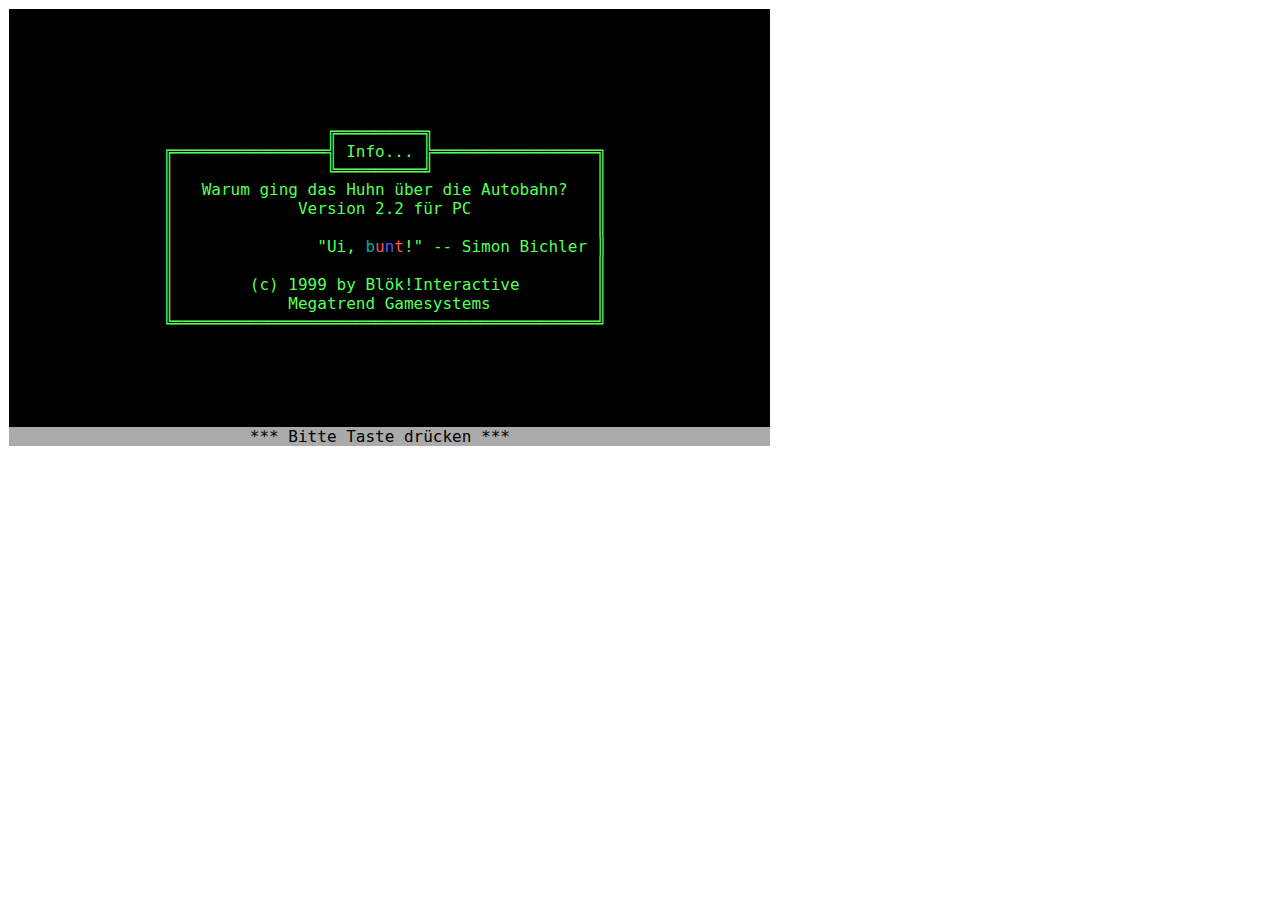
<file: index.html>
<!DOCTYPE html>
<html>
<head>
<meta charset="UTF-8">
<title>Warum ging das Huhn &uuml;ber die Autobahn?</title>
<link rel="stylesheet" href="styles.css" type="text/css">
<style>
#vt100 {
  height:450px;
  width:800px;
  position: absolute;
}
/*#vt100 .scrollback {
    display: none;
  }
*/</style>
<script src="vt100.js"></script>
<script src="promises.js"></script>
<script src="crt.js"></script>
<script src="huhn.js"></script>
</head>
<body onload="crtInit(); main()" scroll="no">
  <div id="vt100" />
</body>
</html>
</file>
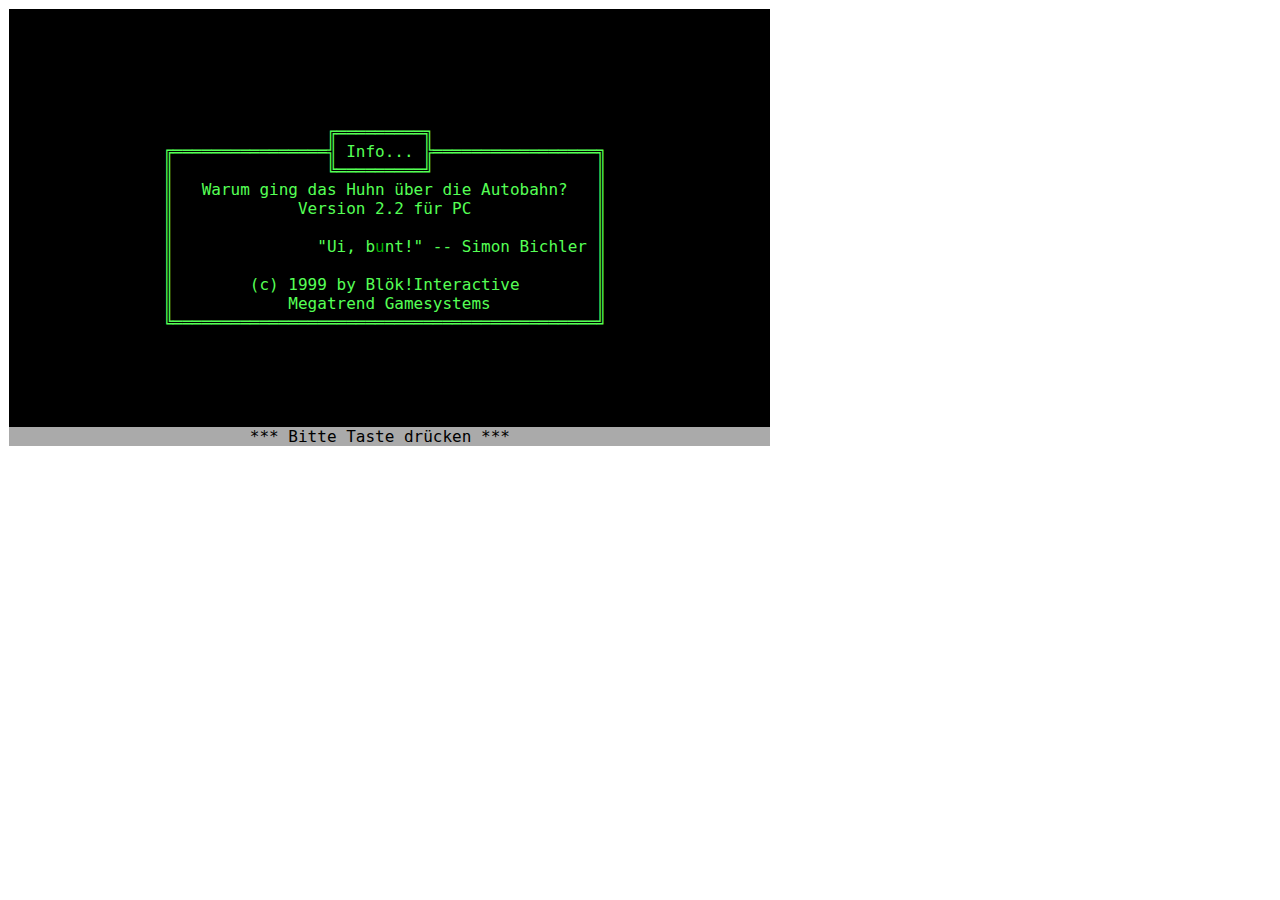
<file: test.html>
<html>
<head>
<title>Warum ging das Huhn &uuml;ber die Autobahn?</title>
<link rel="stylesheet" href="styles.css" type="text/css">
<style>
#vt100 {
  height:450px;
  width:800px;
  position: absolute;
}
/*#vt100 .scrollback {
    display: none;
  }
*/</style>
<script src="vt100.js"></script>
<script src="crt.js"></script>
<script src="huhn.js"></script>
</head>
<body onload="crtInit(); main()" scroll="no">
  <div id="vt100" />
</body>
</html>
</file>
<file: styles.css>
#vt100 #reconnect {
  position:         absolute;
  z-index:          2;
}

#vt100 #reconnect input { 
  padding:          1ex;
  font-weight:      bold;
  font-size:        x-large;
}

#vt100 pre { 
  margin:           0px;
}

#vt100 pre pre {
  overflow:         hidden;
}

#vt100 #scrollable {
  overflow:         hidden;
  position:         relative;
  padding:          1px;
}

#vt100 #console, #vt100 #alt_console, #vt100 #cursor, #vt100 #lineheight { 
  font-family:      "DejaVu Sans Mono", "Everson Mono", FreeMono, "Andale Mono", "Lucida Console", monospace;
}

#vt100 #lineheight { 
  position:         absolute;
  visibility:       hidden;
}

#vt100 #cursor {
  position:         absolute;
  left:             0px;
  top:              0px;
  overflow:         hidden;
  z-index:          1;
}

#vt100 #cursor.bright { 
  background-color: #e60000;
  color:            white;
}

#vt100 #cursor.dim {
  visibility:       hidden;
}

#vt100 #cursor.inactive {
  border:           1px solid #e60000;
  margin:           -1px;
}

#vt100 #padding { 
  visibility:       hidden;
  width:            1px;
  height:           0px;
  overflow:         hidden;
}

#vt100 .hidden {
  position:         absolute;
  top:              -10000px;
  left:             -10000px;
  width:            0px;
  height:           0px;
}

#vt100 #menu { 
  overflow:         visible;
  position:         absolute;
  z-index:          3;
}

#vt100 #menu .popup {
  background-color: #EEEEEE;
  border:           1px solid black;
  font-family:      sans-serif;
  position:         absolute;
}

#vt100 #menu .popup ul { 
  list-style-type:  none;
  padding:          0px;
  margin:           0px;
  min-width:        10em;
}

#vt100 #menu .popup li { 
  padding:          3px 0.5ex 3px 0.5ex;
}

#vt100 #menu .popup li.hover {
  background-color: #444444;
  color:            white;
}

#vt100 #menu .popup li.disabled {
  color:            #AAAAAA;
}

#vt100 #menu .popup hr { 
  margin:           0.5ex 0px 0.5ex 0px;
}

#vt100 #ansi0  { background-color: #000000; }
#vt100 #ansi1  { background-color: #0000aa; }
#vt100 #ansi2  { background-color: #00aa00; }
#vt100 #ansi3  { background-color: #00aaaa; }
#vt100 #ansi4  { background-color: #aa0000; }
#vt100 #ansi5  { background-color: #aa00aa; }
#vt100 #ansi6  { background-color: #aa5500; }
#vt100 #ansi7  { background-color: #aaaaaa; }
#vt100 #ansi8  { background-color: #555555; }
#vt100 #ansi9  { background-color: #5555ff; }
#vt100 #ansi10 { background-color: #55ff55; }
#vt100 #ansi11 { background-color: #55ffff; }
#vt100 #ansi12 { background-color: #ff5555; }
#vt100 #ansi13 { background-color: #ff55ff; }
#vt100 #ansi14 { background-color: #ffff55; }
#vt100 #ansi15 { background-color: #ffffff; }

@media print {
  #vt100 .scrollback {
    display:        none;
  }

  #vt100 #reconnect, #vt100 #cursor, #vt100 #menu { 
    visibility:     hidden;
  }

  #vt100 #scrollable { 
    overflow:       hidden;
  }

  #vt100 #console, #vt100 #alt_console { 
    overflow:       hidden;
    width:          1000000ex;
  }
}
</file>
